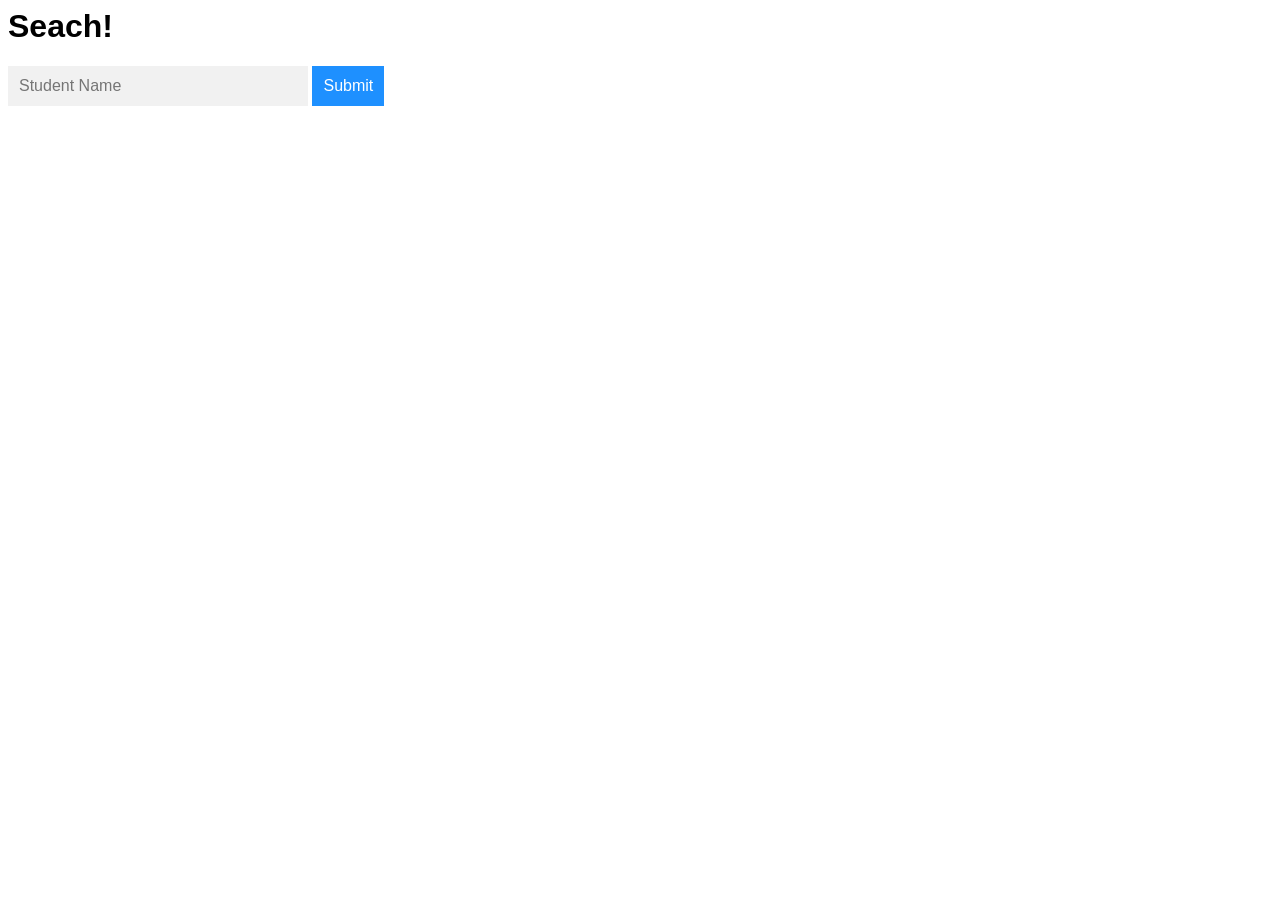
<file: public/index.html>
<html lang="en">
  <head>
    <meta charset="utf-8">
    <title>Kumon Database Search</title>
    <link rel="stylesheet" href="https://cdnjs.cloudflare.com/ajax/libs/font-awesome/4.7.0/css/font-awesome.min.css">
    <script src="search.js"></script>
    <link rel="stylesheet" href="styles.css">
  </head>

  <body>
    <header>
      <h1>Seach!</h1>
    </header>
    <main>
      <form autocomplete="off" action="/action_page.php">
        <div class="autocomplete" style="width:300px;">
          <input id="myInput" type="text" name="studentName" placeholder="Student Name">
        </div>
        <input type="submit">
      </form>
      <table>
        <!-- table! -->
      </table>
    </main>
  </body>
</html>
</file>
<file: public/styles.css>
* {
  box-sizing: border-box;
}

body {
  font: 16px Arial;
}

/*the container must be positioned relative:*/
.autocomplete {
  position: relative;
  display: inline-block;
}

input {
  border: 1px solid transparent;
  background-color: #f1f1f1;
  padding: 10px;
  font-size: 16px;
}

input[type=text] {
  background-color: #f1f1f1;
  width: 100%;
}

input[type=submit] {
  background-color: DodgerBlue;
  color: #fff;
  cursor: pointer;
}

.autocomplete-items {
  position: absolute;
  border: 1px solid #d4d4d4;
  border-bottom: none;
  border-top: none;
  z-index: 99;
  /*position the autocomplete items to be the same width as the container:*/
  top: 100%;
  left: 0;
  right: 0;
}

.autocomplete-items div {
  padding: 10px;
  cursor: pointer;
  background-color: #fff;
  border-bottom: 1px solid #d4d4d4;
}

/*when hovering an item:*/
.autocomplete-items div:hover {
  background-color: #e9e9e9;
}

/*when navigating through the items using the arrow keys:*/
.autocomplete-active {
  background-color: DodgerBlue !important;
  color: #ffffff;
}
</file>
